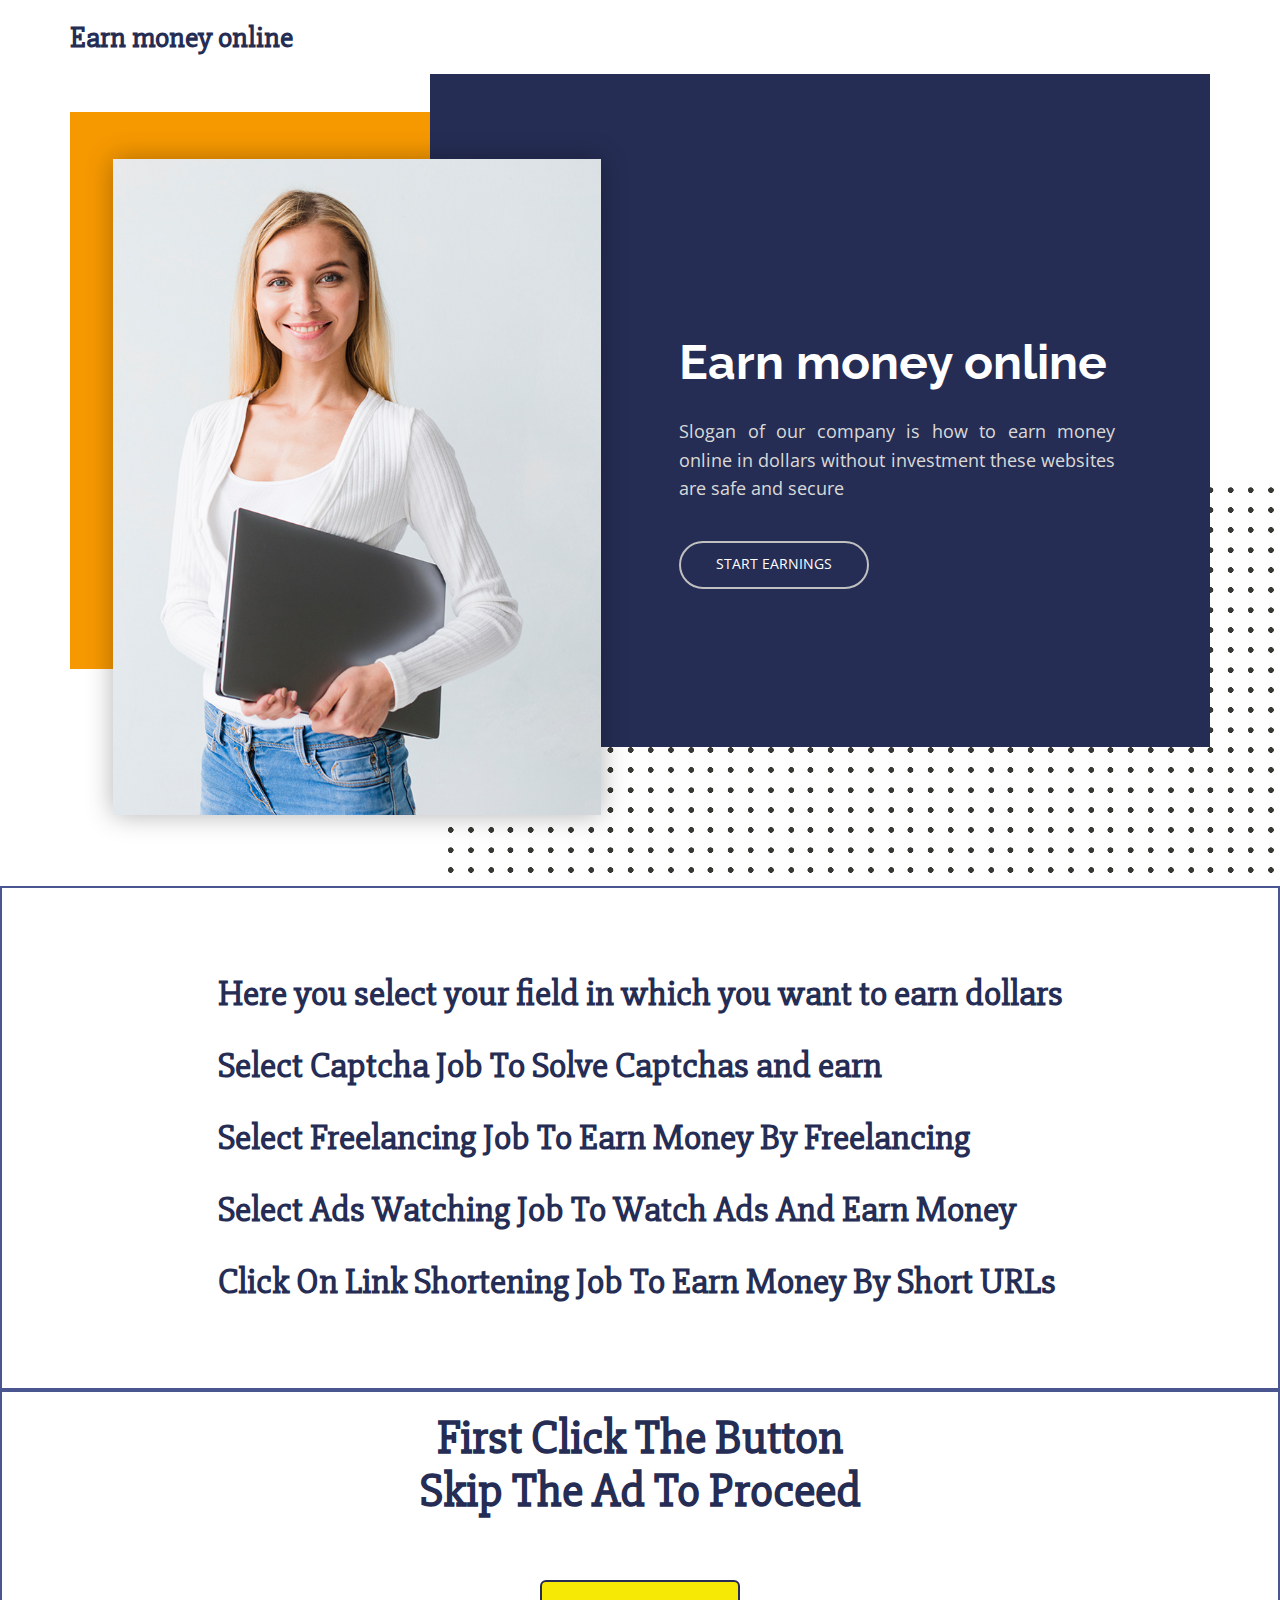
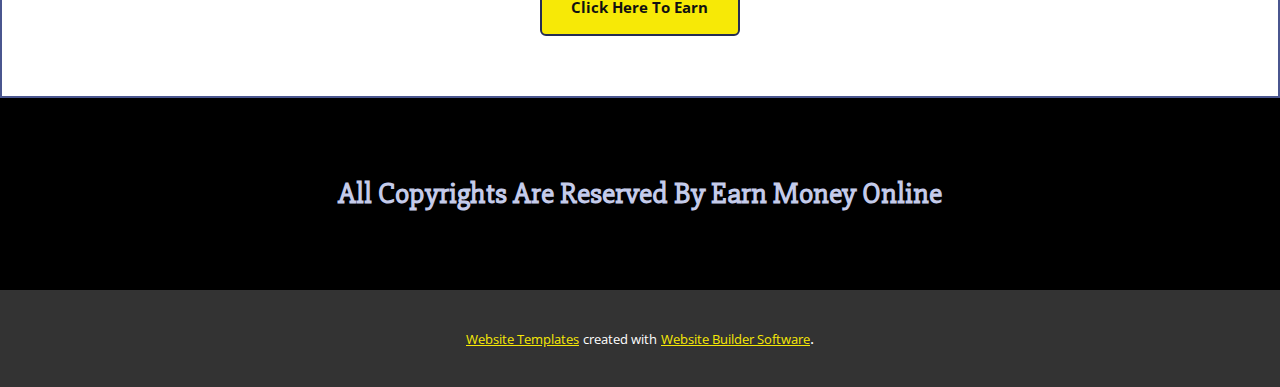
<file: index.html>
<!DOCTYPE html>
<html style="font-size: 16px;">
  <head>
    <meta name="viewport" content="width=device-width, initial-scale=1.0">
    <meta charset="utf-8">
    <meta name="keywords" content="Earn money online, Here you select your field in which you want to earn dollarsSelect Captcha Job To Solve Captchas and earnSelect Freelancing Job To Earn Money By FreelancingSelect Ads Watching Job To Watch Ads And Earn MoneyClick On Link Shortening Job To Earn Money By Short URLs, First Click The ButtonSkip The Ad To Proceed">
    <meta name="description" content="">
    <meta name="page_type" content="np-template-header-footer-from-plugin">
    <title>Jobs</title>
    <link rel="stylesheet" href="nicepage.css" media="screen">
<link rel="stylesheet" href="Jobs.css" media="screen">
    <script class="u-script" type="text/javascript" src="jquery-1.9.1.min.js" defer=""></script>
    <script class="u-script" type="text/javascript" src="nicepage.js" defer=""></script>
    <meta name="generator" content="Nicepage 3.5.5, nicepage.com">
    <link id="u-theme-google-font" rel="stylesheet" href="https://fonts.googleapis.com/css?family=Open+Sans:300,300i,400,400i,600,600i,700,700i,800,800i|Slabo+27px:400">
    <link id="u-page-google-font" rel="stylesheet" href="https://fonts.googleapis.com/css?family=Raleway:100,100i,200,200i,300,300i,400,400i,500,500i,600,600i,700,700i,800,800i,900,900i">
    
    
    
    
    <script type="application/ld+json">{
		"@context": "http://schema.org",
		"@type": "Organization",
		"name": "",
		"url": "index.html"
}</script>
    <meta property="og:title" content="Jobs">
    <meta property="og:type" content="website">
    <meta name="theme-color" content="#f7e906">
    <link rel="canonical" href="index.html">
    <meta property="og:url" content="index.html">
  </head>
  <body data-home-page="https://website225845.nicepage.io/Jobs.html?version=10b7731a-54aa-44f9-9882-6e29007178e4" data-home-page-title="Jobs" class="u-body"><header class="u-clearfix u-header" id="sec-b094"><div class="u-align-left u-clearfix u-sheet u-sheet-1">
        <h3 class="u-align-left-xs u-headline u-text u-text-1">
          <a href="/">Earn money online</a>
        </h3>
      </div></header> 
    <section class="u-clearfix u-section-1" id="sec-a82b">
      <div class="u-container-style u-group u-image u-image-tiles u-image-1" data-image-width="100" data-image-height="60">
        <div class="u-container-layout u-container-layout-1"></div>
      </div>
      <div class="u-palette-3-base u-shape u-shape-rectangle u-shape-1"></div>
      <div class="u-palette-2-base u-shape u-shape-rectangle u-shape-2"></div>
      <img class="u-image u-image-2" src="images/dfdd.jpg" data-image-width="700" data-image-height="917">
      <div class="u-container-style u-group u-group-2">
        <div class="u-container-layout u-container-layout-2">
          <h1 class="u-custom-font u-font-raleway u-text u-text-body-alt-color u-text-1">Earn money online</h1>
          <p class="u-align-justify-lg u-align-justify-md u-align-justify-sm u-align-justify-xl u-align-left-xs u-text u-text-grey-15 u-text-2">Slogan of our company is how to earn money online in dollars without investment these websites are safe and secure<br>
          </p>
          <a href="https://nicepage.com" class="u-border-2 u-border-grey-25 u-btn u-btn-round u-button-style u-hover-custom-color-2 u-none u-radius-50 u-text-body-alt-color u-btn-1">Start Earnings</a>
        </div>
      </div>
    </section>
    <section class="u-border-2 u-border-palette-2-dark-1 u-clearfix u-section-2" id="sec-8af6">
      <div class="u-clearfix u-sheet u-valign-middle u-sheet-1">
        <h2 class="u-align-justify-lg u-align-justify-md u-align-justify-sm u-align-justify-xl u-align-left-xs u-text u-text-default u-text-1">Here you select your field in which you want to earn dollars<br>Select Captcha Job To Solve Captchas and earn<br>Select Freelancing Job To Earn Money By Freelancing<br>Select Ads Watching Job To Watch Ads And Earn Money<br>Click On Link Shortening Job To Earn Money By Short URLs
        </h2>
      </div>
    </section>
    <section class="u-border-2 u-border-palette-2-dark-1 u-clearfix u-section-3" id="sec-3236">
      <div class="u-clearfix u-sheet u-sheet-1">
        <h1 class="u-align-center u-text u-text-default u-text-1">First Click The Button<br>Skip The Ad To Proceed
        </h1>
        <a href="https://zee.gl/vzfKs1k" class="u-active-grey-90 u-border-2 u-border-palette-2-base u-btn u-btn-round u-button-style u-hover-palette-2-dark-1 u-palette-1-base u-radius-6 u-text-active-white u-text-body-color u-text-hover-white u-btn-1">Click Here To Earn</a>
      </div>
    </section>
    
    
    <footer class="u-black u-clearfix u-footer" id="sec-33d3"><div class="u-clearfix u-sheet u-valign-middle u-sheet-1">
        <h3 class="u-align-center-xs u-text u-text-default u-text-1">All Copyrights Are Reserved By Earn Money Online</h3>
      </div></footer>
    <section class="u-backlink u-clearfix u-grey-80">
      <a class="u-link" href="https://nicepage.com/website-templates" target="_blank">
        <span>Website Templates</span>
      </a>
      <p class="u-text">
        <span>created with</span>
      </p>
      <a class="u-link" href="https://nicepage.com/" target="_blank">
        <span>Website Builder Software</span>
      </a>. 
    </section>
  </body>
</html>
</file>
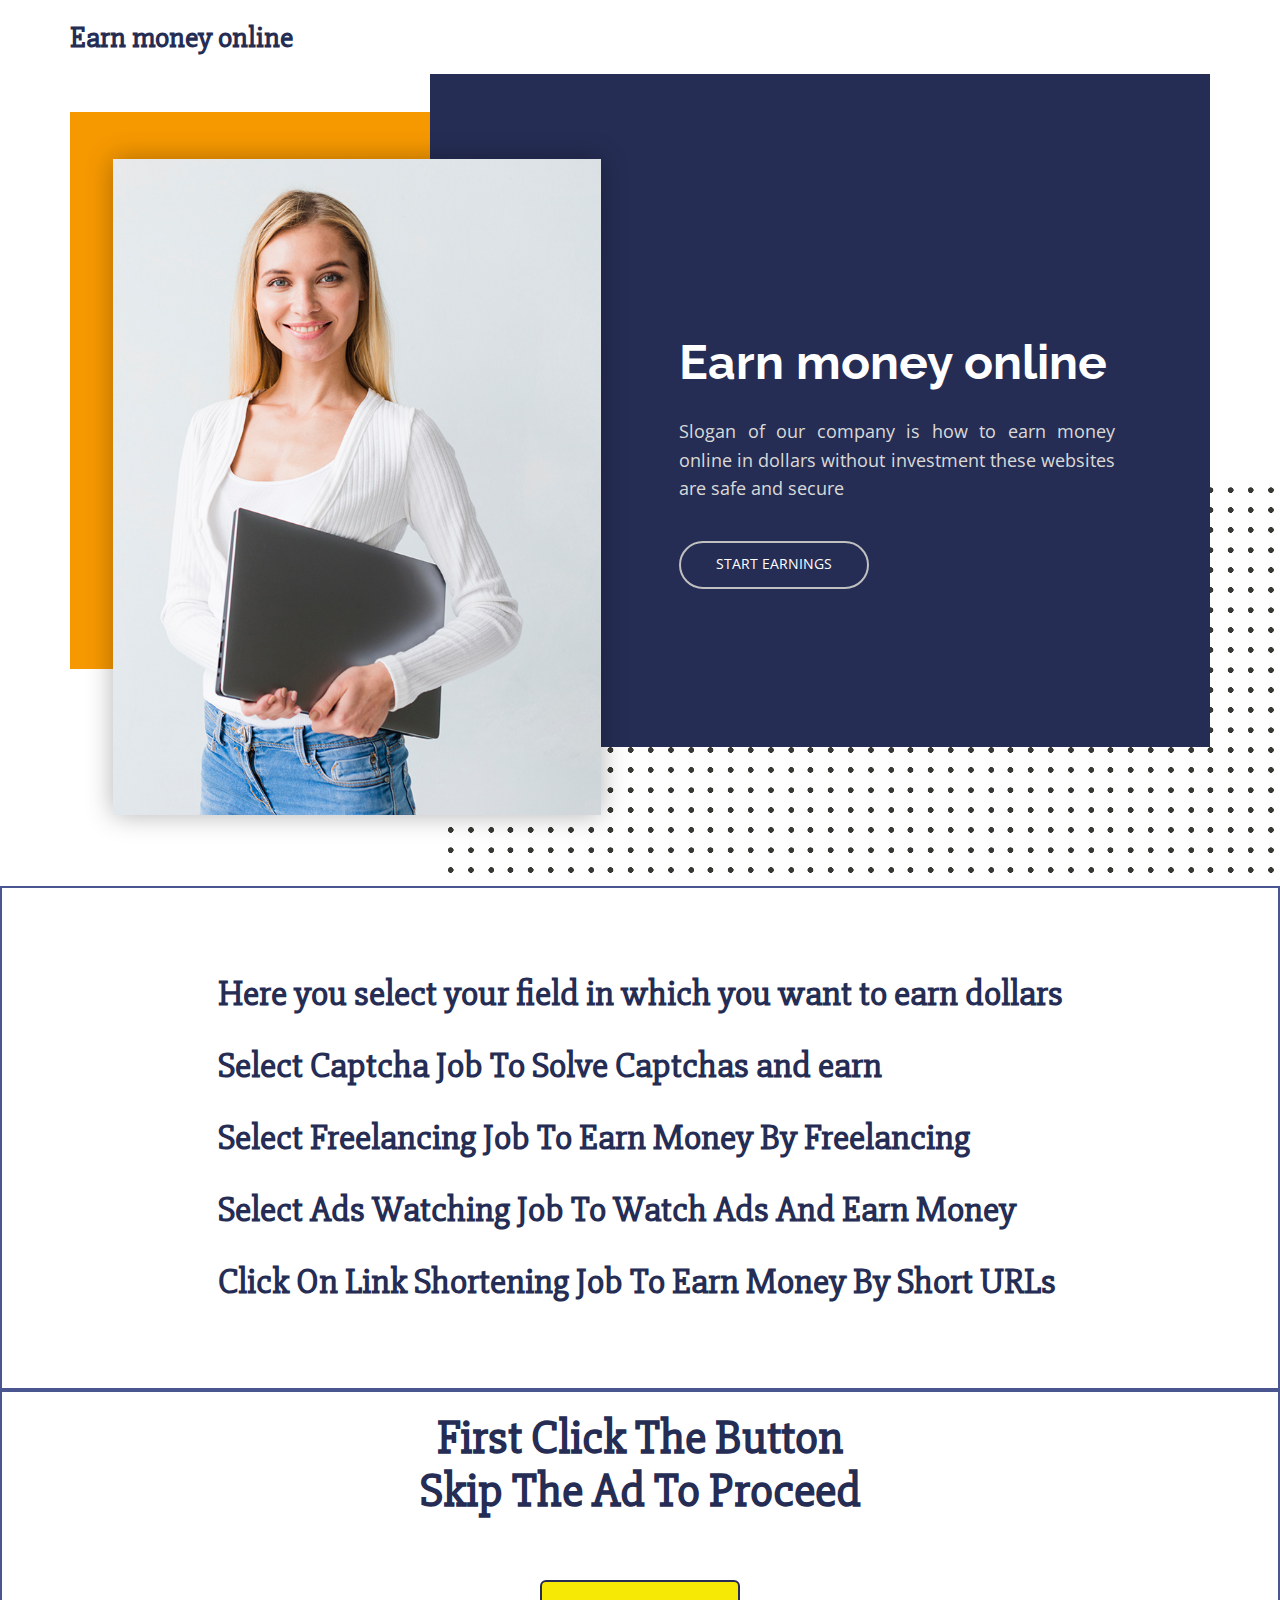
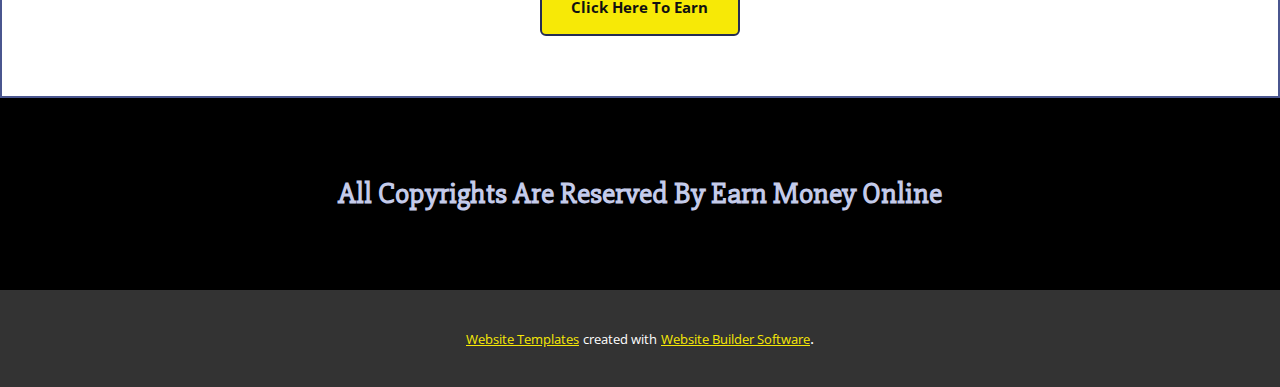
<file: Jobs.html>
<!DOCTYPE html>
<html style="font-size: 16px;">
  <head>
    <meta name="viewport" content="width=device-width, initial-scale=1.0">
    <meta charset="utf-8">
    <meta name="keywords" content="Earn money online, Here you select your field in which you want to earn dollarsSelect Captcha Job To Solve Captchas and earnSelect Freelancing Job To Earn Money By FreelancingSelect Ads Watching Job To Watch Ads And Earn MoneyClick On Link Shortening Job To Earn Money By Short URLs, First Click The ButtonSkip The Ad To Proceed">
    <meta name="description" content="">
    <meta name="page_type" content="np-template-header-footer-from-plugin">
    <title>Jobs</title>
    <link rel="stylesheet" href="nicepage.css" media="screen">
<link rel="stylesheet" href="Jobs.css" media="screen">
    <script class="u-script" type="text/javascript" src="jquery-1.9.1.min.js" defer=""></script>
    <script class="u-script" type="text/javascript" src="nicepage.js" defer=""></script>
    <meta name="generator" content="Nicepage 3.5.5, nicepage.com">
    <link id="u-theme-google-font" rel="stylesheet" href="https://fonts.googleapis.com/css?family=Open+Sans:300,300i,400,400i,600,600i,700,700i,800,800i|Slabo+27px:400">
    <link id="u-page-google-font" rel="stylesheet" href="https://fonts.googleapis.com/css?family=Raleway:100,100i,200,200i,300,300i,400,400i,500,500i,600,600i,700,700i,800,800i,900,900i">
    
    
    
    
    <script type="application/ld+json">{
		"@context": "http://schema.org",
		"@type": "Organization",
		"name": "",
		"url": "index.html"
}</script>
    <meta property="og:title" content="Jobs">
    <meta property="og:type" content="website">
    <meta name="theme-color" content="#f7e906">
    <link rel="canonical" href="index.html">
    <meta property="og:url" content="index.html">
  </head>
  <body class="u-body"><header class="u-clearfix u-header" id="sec-b094"><div class="u-align-left u-clearfix u-sheet u-sheet-1">
        <h3 class="u-align-left-xs u-headline u-text u-text-1">
          <a href="/">Earn money online</a>
        </h3>
      </div></header> 
    <section class="u-clearfix u-section-1" id="sec-a82b">
      <div class="u-container-style u-group u-image u-image-tiles u-image-1" data-image-width="100" data-image-height="60">
        <div class="u-container-layout u-container-layout-1"></div>
      </div>
      <div class="u-palette-3-base u-shape u-shape-rectangle u-shape-1"></div>
      <div class="u-palette-2-base u-shape u-shape-rectangle u-shape-2"></div>
      <img class="u-image u-image-2" src="images/dfdd.jpg" data-image-width="700" data-image-height="917">
      <div class="u-container-style u-group u-group-2">
        <div class="u-container-layout u-container-layout-2">
          <h1 class="u-custom-font u-font-raleway u-text u-text-body-alt-color u-text-1">Earn money online</h1>
          <p class="u-align-justify-lg u-align-justify-md u-align-justify-sm u-align-justify-xl u-align-left-xs u-text u-text-grey-15 u-text-2">Slogan of our company is how to earn money online in dollars without investment these websites are safe and secure<br>
          </p>
          <a href="https://nicepage.com" class="u-border-2 u-border-grey-25 u-btn u-btn-round u-button-style u-hover-custom-color-2 u-none u-radius-50 u-text-body-alt-color u-btn-1">Start Earnings</a>
        </div>
      </div>
    </section>
    <section class="u-border-2 u-border-palette-2-dark-1 u-clearfix u-section-2" id="sec-8af6">
      <div class="u-clearfix u-sheet u-valign-middle u-sheet-1">
        <h2 class="u-align-justify-lg u-align-justify-md u-align-justify-sm u-align-justify-xl u-align-left-xs u-text u-text-default u-text-1">Here you select your field in which you want to earn dollars<br>Select Captcha Job To Solve Captchas and earn<br>Select Freelancing Job To Earn Money By Freelancing<br>Select Ads Watching Job To Watch Ads And Earn Money<br>Click On Link Shortening Job To Earn Money By Short URLs
        </h2>
      </div>
    </section>
    <section class="u-border-2 u-border-palette-2-dark-1 u-clearfix u-section-3" id="sec-3236">
      <div class="u-clearfix u-sheet u-sheet-1">
        <h1 class="u-align-center u-text u-text-default u-text-1">First Click The Button<br>Skip The Ad To Proceed
        </h1>
        <a href="https://zee.gl/vzfKs1k" class="u-active-grey-90 u-border-2 u-border-palette-2-base u-btn u-btn-round u-button-style u-hover-palette-2-dark-1 u-palette-1-base u-radius-6 u-text-active-white u-text-body-color u-text-hover-white u-btn-1">Click Here To Earn</a>
      </div>
    </section>
    
    
    <footer class="u-black u-clearfix u-footer" id="sec-33d3"><div class="u-clearfix u-sheet u-valign-middle u-sheet-1">
        <h3 class="u-align-center-xs u-text u-text-default u-text-1">All Copyrights Are Reserved By Earn Money Online</h3>
      </div></footer>
    <section class="u-backlink u-clearfix u-grey-80">
      <a class="u-link" href="https://nicepage.com/website-templates" target="_blank">
        <span>Website Templates</span>
      </a>
      <p class="u-text">
        <span>created with</span>
      </p>
      <a class="u-link" href="https://nicepage.com/" target="_blank">
        <span>Website Builder Software</span>
      </a>. 
    </section>
  </body>
</html>
</file>
<file: Jobs.css>
.u-section-1 {
  min-height: 812px;
}

.u-section-1 .u-image-1 {
  width: calc(((100% - 1140px) / 2) + 762px);
  min-height: 399px;
  background-image: url("images/texture-min.png");
  margin: 413px 0 0 auto;
}

.u-section-1 .u-container-layout-1 {
  padding: 30px;
}

.u-section-1 .u-shape-1 {
  width: 432px;
  height: 557px;
  background-image: none;
  margin: -774px auto 0 calc(((100% - 1140px) / 2));
}

.u-section-1 .u-shape-2 {
  width: 780px;
  height: 673px;
  background-image: none;
  margin: -595px calc(((100% - 1140px) / 2)) 0 auto;
}

.u-section-1 .u-image-2 {
  width: 488px;
  height: 656px;
  object-position: 50% 50%;
  box-shadow: 0 0 25px 0 rgba(0,0,0,0.3);
  margin: -588px auto 0 calc(((100% - 1140px) / 2) + 43px);
}

.u-section-1 .u-group-2 {
  width: 536px;
  min-height: 537px;
  margin: -647px calc(((100% - 1140px) / 2) + 45px) 60px auto;
}

.u-section-1 .u-container-layout-2 {
  padding: 30px 50px;
}

.u-section-1 .u-text-1 {
  font-size: 3rem;
  margin: 138px 0 0;
}

.u-section-1 .u-text-2 {
  font-size: 1.125rem;
  margin: 28px 0 0;
}

.u-section-1 .u-btn-1 {
  background-image: none;
  border-style: solid;
  text-transform: uppercase;
  font-size: 0.875rem;
  margin: 38px auto 0 0;
  padding: 10px 35px 11px;
}

@media (max-width: 1199px) {
  .u-section-1 .u-image-1 {
    width: calc(((100% - 940px) / 2) + 762px);
  }

  .u-section-1 .u-shape-1 {
    margin-left: calc(((100% - 940px) / 2));
  }

  .u-section-1 .u-shape-2 {
    margin-right: calc(((100% - 940px) / 2));
  }

  .u-section-1 .u-image-2 {
    width: 454px;
    margin-left: calc(((100% - 940px) / 2) + 42px);
  }

  .u-section-1 .u-group-2 {
    width: 419px;
    min-height: 528px;
    margin-top: -656px;
    margin-right: calc(((100% - 940px) / 2) + 25px);
  }

  .u-section-1 .u-container-layout-2 {
    padding-right: 0;
    padding-left: 30px;
  }

  .u-section-1 .u-text-1 {
    margin-top: 0;
  }
}

@media (max-width: 991px) {
  .u-section-1 {
    min-height: 1318px;
  }

  .u-section-1 .u-image-1 {
    width: calc(((100% - 720px) / 2) + 720px);
    min-height: 595px;
  }

  .u-section-1 .u-shape-1 {
    margin-top: -970px;
    margin-left: calc(((100% - 720px) / 2));
  }

  .u-section-1 .u-shape-2 {
    width: 589px;
    height: 1268px;
    margin-right: calc(((100% - 720px) / 2));
  }

  .u-section-1 .u-image-2 {
    width: 595px;
    height: 677px;
    margin-top: -1176px;
    margin-left: calc(((100% - 720px) / 2) + 42px);
  }

  .u-section-1 .u-group-2 {
    width: 521px;
    min-height: 466px;
    margin-top: 0;
    margin-right: calc(((100% - 720px) / 2) + 34px);
  }

  .u-section-1 .u-container-layout-2 {
    padding-top: 7px;
    padding-bottom: 7px;
    padding-right: 30px;
  }
}

@media (max-width: 767px) {
  .u-section-1 {
    min-height: 1268px;
  }

  .u-section-1 .u-image-1 {
    width: calc(((100% - 540px) / 2) + 540px);
  }

  .u-section-1 .u-container-layout-1 {
    padding-left: 10px;
    padding-right: 10px;
  }

  .u-section-1 .u-shape-1 {
    margin-left: calc(((100% - 540px) / 2));
  }

  .u-section-1 .u-shape-2 {
    width: 462px;
    height: 841px;
    margin-top: -211px;
    margin-right: calc(((100% - 540px) / 2));
  }

  .u-section-1 .u-image-2 {
    width: 504px;
    height: 605px;
    margin-top: -1154px;
    margin-right: calc(((100% - 540px) / 2));
    margin-left: auto;
  }

  .u-section-1 .u-group-2 {
    width: 398px;
    min-height: 478px;
    margin-top: 43px;
    margin-right: calc(((100% - 540px) / 2) + 27px);
  }

  .u-section-1 .u-container-layout-2 {
    padding-left: 10px;
    padding-right: 10px;
  }
}

@media (max-width: 575px) {
  .u-section-1 {
    min-height: 100vh;
  }

  .u-section-1 .u-image-1 {
    min-height: 546px;
    width: 386px;
    margin-top: 328px;
    margin-right: auto;
    margin-left: calc(((100% - 340px) / 2) + -37px);
  }

  .u-section-1 .u-shape-1 {
    width: 312px;
    margin-top: -844px;
    margin-left: calc(((100% - 340px) / 2));
  }

  .u-section-1 .u-shape-2 {
    width: 340px;
    height: 450px;
    margin-right: auto;
  }

  .u-section-1 .u-image-2 {
    width: 308px;
    height: 387px;
    margin-top: -763px;
    margin-right: calc(((100% - 340px) / 2));
  }

  .u-section-1 .u-group-2 {
    width: 299px;
    min-height: 323px;
    margin-top: 33px;
    margin-right: calc(((100% - 340px) / 2) + 16px);
  }

  .u-section-1 .u-text-1 {
    font-size: 2.25rem;
  }
}.u-section-2 .u-sheet-1 {
  min-height: 500px;
}

.u-section-2 .u-text-1 {
  line-height: 2;
  margin: 60px auto;
}

@media (max-width: 575px) {
  .u-section-2 .u-text-1 {
    font-size: 2rem;
  }
}.u-section-3 .u-sheet-1 {
  min-height: 303px;
}

.u-section-3 .u-text-1 {
  margin: 20px auto 0;
}

.u-section-3 .u-btn-1 {
  border-style: solid;
  font-weight: 700;
  font-size: 0.9375rem;
  background-image: none;
  margin: 62px auto 60px;
  padding: 13px 30px 15px 29px;
}

@media (max-width: 575px) {
  .u-section-3 .u-sheet-1 {
    min-height: 238px;
  }

  .u-section-3 .u-text-1 {
    font-size: 2.5rem;
  }

  .u-section-3 .u-btn-1 {
    margin-top: 10px;
    margin-bottom: 22px;
  }
}
</file>
